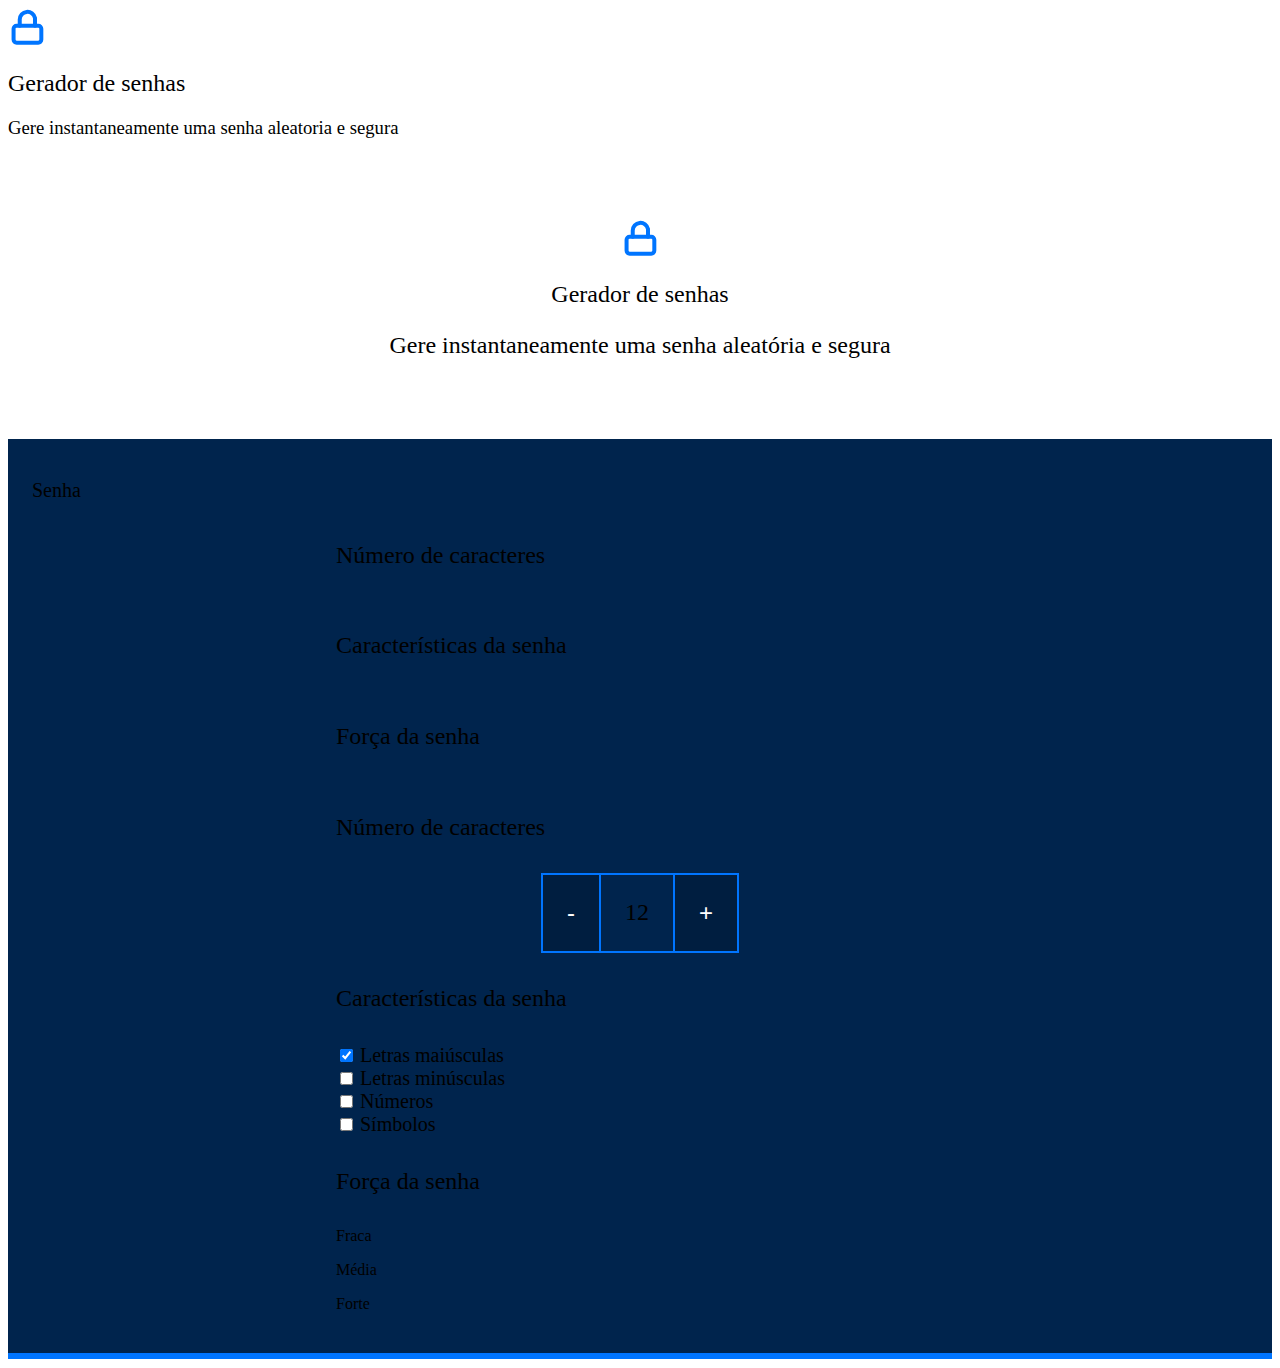
<file: index.html>
<!DOCTYPE html>
<html lang="en">
<head>
    <meta charset="UTF-8">
    <meta name="viewport" content="width=device-width, initial-scale=1.0">
    <title>Gerador de Senha</title>
    <link rel="stylesheet" href="styles.css">
</head>
<body>
    <img src="unlock.svg" alt="cadeado fechado">
    <h2 class="titulo-principal"> Gerador de senhas</h2>
    <h3 class="titulo-secundorio"> Gere instantaneamente uma senha aleatoria e segura</h3>
    <html lang="pt-BR">
        <div class="conteudo-titulo">
            <img src="unlock.svg" alt="cadeado fechado">
            <h2 class="titulo-principal">Gerador de senhas</h2>
            <h3 class="titulo-secundario">Gere instantaneamente uma senha aleatória e segura</h3>
        </div>
        <div class="conteudo-senha">
            <label for="senha">Senha</label>
            <input name="senha" type="text" id="campo-senha">
           
            <div class="parametro-coluna__senha">
                <div class="parametro-senha">
                    <h4 class="parametro-senha__titulo">Número de caracteres</h4>
                </div> 
                <div class="parametro-senha">
                    <h4 class="parametro-senha__titulo">Características da senha</h4>
                </div>
                <div class="parametro-senha">
                    <h4 class="parametro-senha__titulo">Força da senha</h4>
            </div>
            <div class="parametro-senha">
                <h4 class="parametro-senha__titulo">Número de caracteres</h4>
                <div class="parametro-senha-botoes">
                    <button class="parametro-senha__botao">-</button>
                    <p class="parametro-senha__texto">12</p>
                    <button class="parametro-senha__botao">+</button>
                </div>
            </div>  
            <div class="parametro-senha">
                <h4 class="parametro-senha__titulo">Características da senha</h4>
                <div class="parametro-senha-checkbox">
                    <input name="maiusculo" type="checkbox" checked>
                    <label for="maiusculo">Letras maiúsculas</label>
                </div>
                <div class="parametro-senha-checkbox">
                    <input name="minusculo" type="checkbox">
                    <label for="minusculo">Letras minúsculas</label>
                </div>
                <div class="parametro-senha-checkbox">
                    <input name="numero" type="checkbox">
                    <label for="numero">Números</label>
                </div>
                <div class="parametro-senha-checkbox">
                <input name="simbolo" type="checkbox">
                    <label for="simbolo">Símbolos</label>
                </div>
            </div>
            <div class="parametro-senha">
                <h4 class="parametro-senha__titulo">Força da senha</h4>
                <div class="barra"></div>
                <div class="forca fraca"></div>
                <div class="parametro-senha-textos">
                    <p>Fraca</p>
                    <p>Média</p>
                    <p>Forte</p>
                </div>
            </div>
            
            </div>
            
        </div>
            
</body>
</html>
</file>
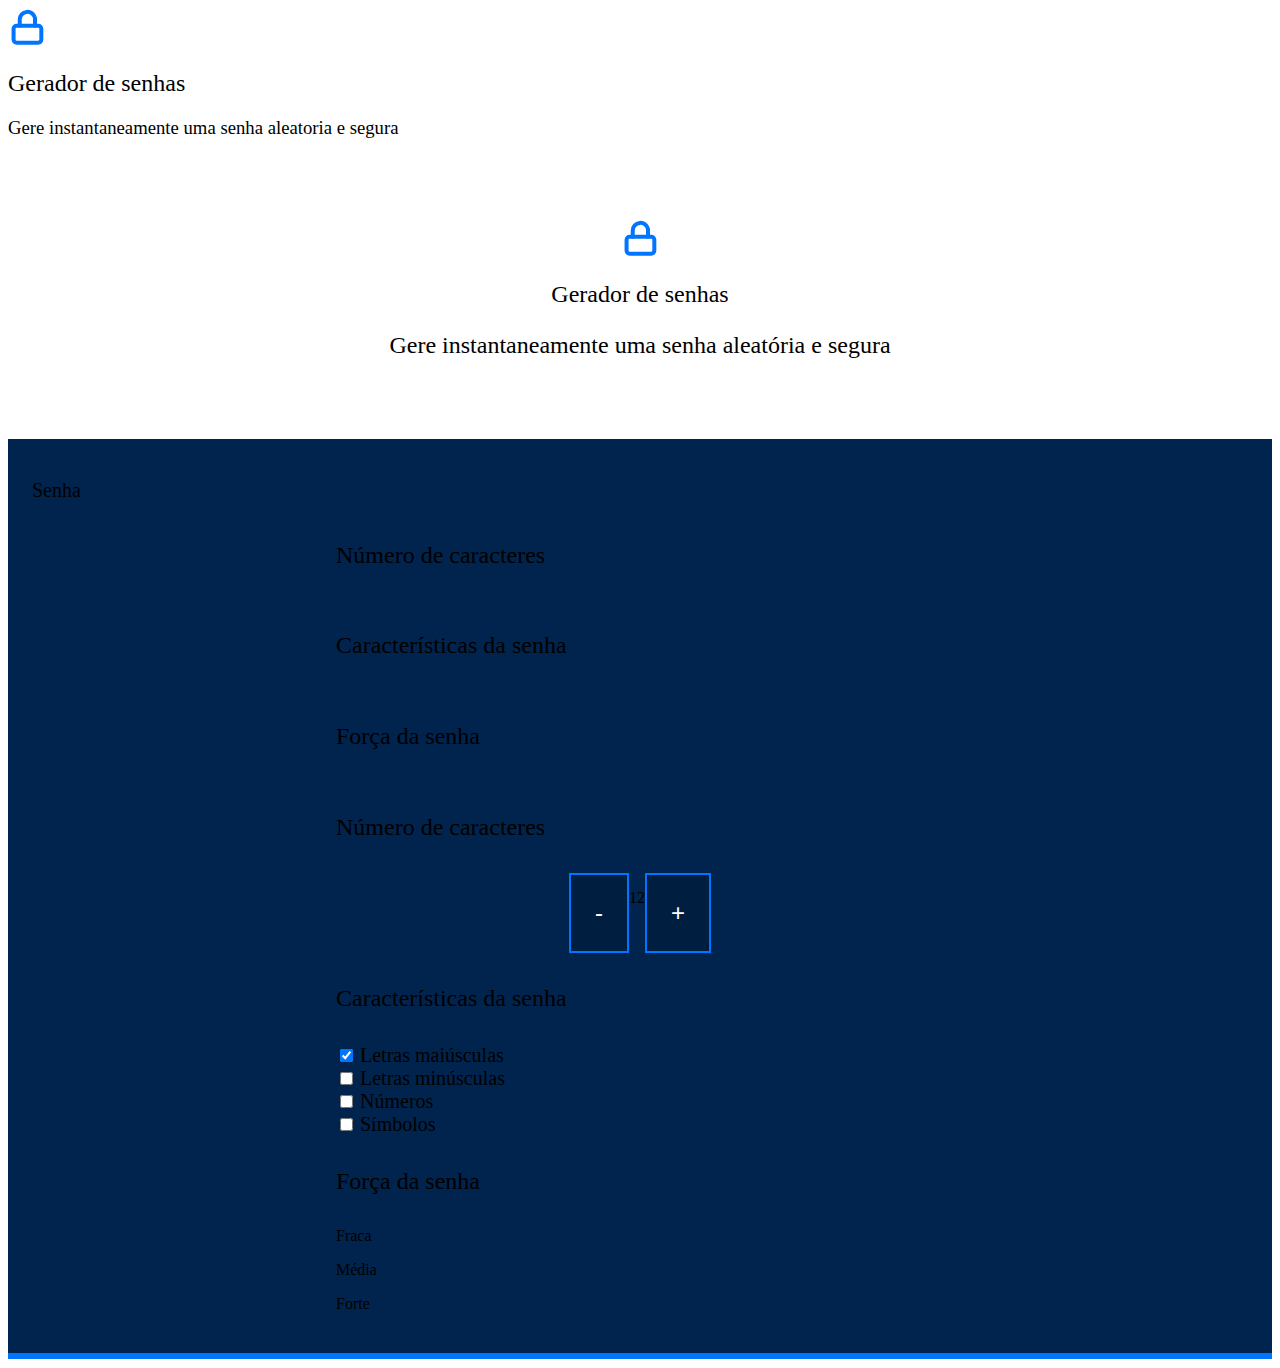
<file: Gerador-de-Senha-main/index.html>
<!DOCTYPE html>
<html lang="en">
<head>
    <meta charset="UTF-8">
    <meta name="viewport" content="width=device-width, initial-scale=1.0">
    <title>Gerador de Senha</title>
    <link rel="stylesheet" href="styles.css">
</head>
<body>
    <img src="unlock.svg" alt="cadeado fechado">
    <h2 class="titulo-principal"> Gerador de senhas</h2>
    <h3 class="titulo-secundorio"> Gere instantaneamente uma senha aleatoria e segura</h3>
    <html lang="pt-BR">
        <div class="conteudo-titulo">
            <img src="unlock.svg" alt="cadeado fechado">
            <h2 class="titulo-principal">Gerador de senhas</h2>
            <h3 class="titulo-secundario">Gere instantaneamente uma senha aleatória e segura</h3>
        </div>
        <div class="conteudo-senha">
            <label for="senha">Senha</label>
            <input name="senha" type="text" id="campo-senha">
           
            <div class="parametro-coluna__senha">
                <div class="parametro-senha">
                    <h4 class="parametro-senha__titulo">Número de caracteres</h4>
                </div> 
                <div class="parametro-senha">
                    <h4 class="parametro-senha__titulo">Características da senha</h4>
                </div>
                <div class="parametro-senha">
                    <h4 class="parametro-senha__titulo">Força da senha</h4>
            </div>
            <div class="parametro-senha">
                <h4 class="parametro-senha__titulo">Número de caracteres</h4>
                <div class="parametro-senha-botoes">
                    <button class="parametro-senha__botao">-</button>
                    <p class="parametro-senha__texto">12</p>
                    <button class="parametro-senha__botao">+</button>
                </div>
            </div>  
            <div class="parametro-senha">
                <h4 class="parametro-senha__titulo">Características da senha</h4>
                <div class="parametro-senha-checkbox">
                    <input name="maiusculo" type="checkbox" checked>
                    <label for="maiusculo">Letras maiúsculas</label>
                </div>
                <div class="parametro-senha-checkbox">
                    <input name="minusculo" type="checkbox">
                    <label for="minusculo">Letras minúsculas</label>
                </div>
                <div class="parametro-senha-checkbox">
                    <input name="numero" type="checkbox">
                    <label for="numero">Números</label>
                </div>
                <div class="parametro-senha-checkbox">
                <input name="simbolo" type="checkbox">
                    <label for="simbolo">Símbolos</label>
                </div>
            </div>
            <div class="parametro-senha">
                <h4 class="parametro-senha__titulo">Força da senha</h4>
                <div class="barra"></div>
                <div class="forca fraca"></div>
                <div class="parametro-senha-textos">
                    <p>Fraca</p>
                    <p>Média</p>
                    <p>Forte</p>
                </div>
                <div class="forca fraca"></div>
                
            </div>
            
            </div>
            
        </div>
            
</body>
</html>
</file>
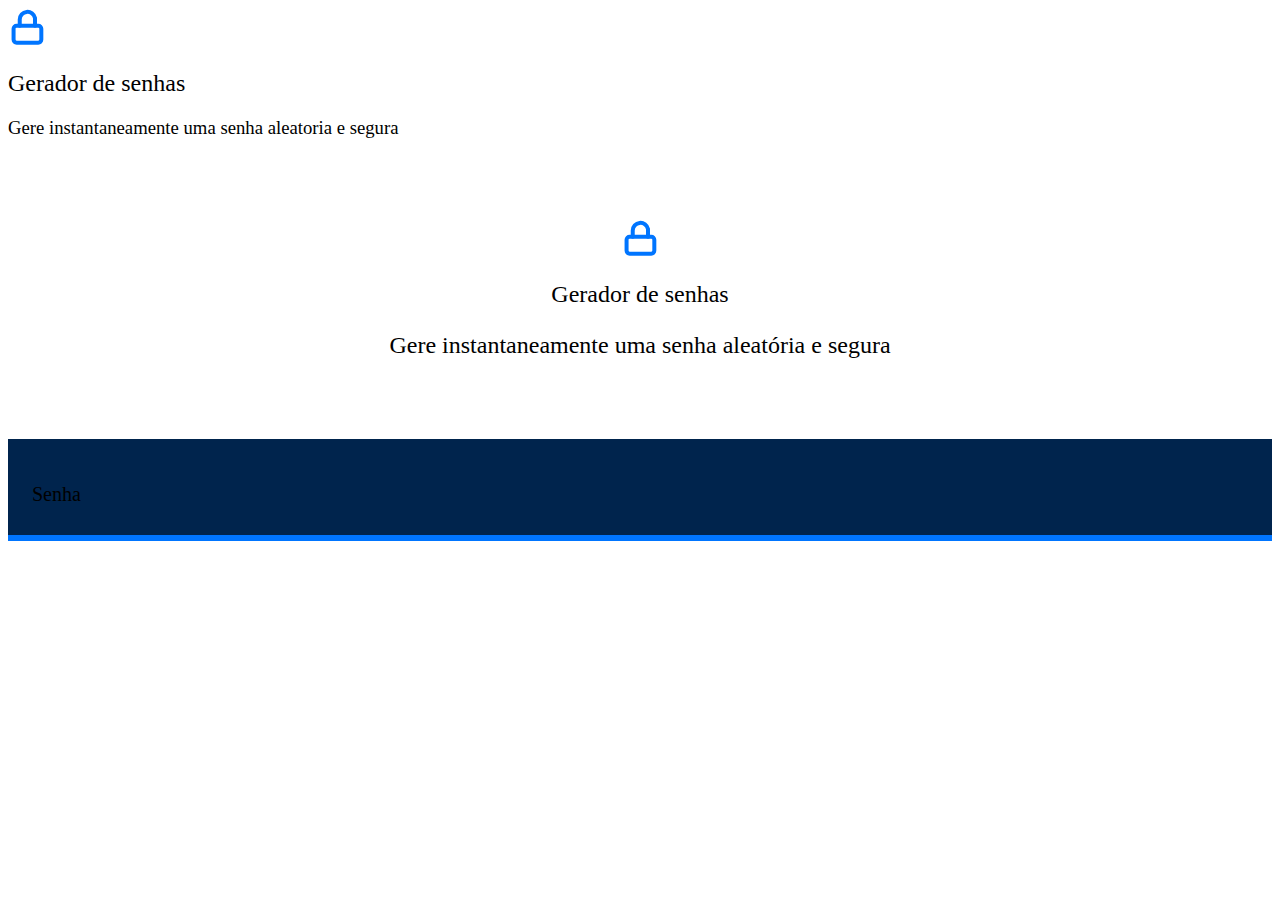
<file: Gerador-de-Senha-main/Gerador-de-Senha-main/index.html>
<!DOCTYPE html>
<html lang="en">
<head>
    <meta charset="UTF-8">
    <meta name="viewport" content="width=device-width, initial-scale=1.0">
    <title>Gerador de Senha</title>
    <link rel="stylesheet" href="styles.css">
</head>
<body>
    <img src="unlock.svg" alt="cadeado fechado">
    <h2 class="titulo-principal"> Gerador de senhas</h2>
    <h3 class="titulo-secundorio"> Gere instantaneamente uma senha aleatoria e segura</h3>
    <html lang="pt-BR">
        <div class="conteudo-titulo">
            <img src="unlock.svg" alt="cadeado fechado">
            <h2 class="titulo-principal">Gerador de senhas</h2>
            <h3 class="titulo-secundario">Gere instantaneamente uma senha aleatória e segura</h3>
        </div>
        <div class="conteudo-senha">
            <label for="senha">Senha</label>
            <input name="senha" type="text" id="campo-senha">
        </div>
            
</body>
</html>
</file>
<file: styles.css>
@import url('https://fonts.googleapis.com/css2?family=Roboto&display=swap');
@import url('https://fonts.googleapis.com/css2?family=Roboto&display=swap');
:root{
  --branco: white;
  --cor-de-fundo: #00162E;
  --fundo-senha: #00244D;
  --fundo-texto: #001E40;
  --borda: #0075FF;
  --roboto: 'Roboto', sans-serif;
  --roboto-mono: 'Roboto Mono', monospace;
}
.conteudo-senha{
  margin-top: 80px; 
  background: var(--fundo-senha);
  padding: 24px;
  border-bottom: 6px solid var(--borda);
}


.titulo-secundario{
  font-size: 24px;
}
.conteudo-titulo{
  text-align: center;
  margin-top: 80px;
}
*{
  font-weight: 400
}
.conteudo-senha{
  background: var(--fundo-senha);
  padding: 24px;
  border-bottom: 6px solid var(--borda);
}
#campo-senha{
  background-color: var(--fundo-senha);
  border: none;
  color: var(--branco);  
  font-family: var(--roboto-mono);
  font-size: 40px;
}
#campo-senha:focus{
  outline: none;
}
.conteudo{
  max-width: 1200px;
  margin: 0 auto;
}
.conteudo-senha{
  margin-top: 80px; 
  background: var(--fundo-senha);
  padding: 24px;
  border-bottom: 6px solid var(--borda);
}
.parametro{
  background-color: var(--fundo-texto);
  border: 2px solid var(--borda);
  margin-top: 32px;
  padding: 24px;
}
.parametro-titulo{
  font-family: var(--roboto-mono);
  font-size: 28px;
}
.parametro-senha__titulo{
  font-size:24px;
}
.parametro-coluna__senha{
  display: flex;
  flex-direction: column;
  justify-content: center;
  @media screen and (min-width: 768px) {
    .parametro-coluna__senha{
        flex-direction: row;
    }
}
}
#campo-senha{
  background-color: var(--fundo-senha);
  border: none;
  color: var(--branco);
  font-family: var(--roboto-mono);
  font-size: 40px;
  width: 70%;
}
.parametro-senha{
  width: 50%;
  margin: 0 auto;
}
.parametro-senha-botoes{
  display: flex;
  justify-content: center;
}
.parametro-senha__botao{
  background-color: var(--fundo-texto);
  color: var(--branco);
  border: 2px solid var(--borda);
  padding: 24px;
  font-size: 24px;
}
.parametro-senha__botao{
  background-color: var(--fundo-texto);
  color: var(--branco);
  border: 2px solid var(--borda);
  padding: 24px;
  font-size: 24px;
  cursor: pointer;
}
label{
  font-size: 20px;
}
.checkbox{
  width: 20px;
  height: 20px;
  cursor: pointer;
}
.parametro-senha__texto{
  padding: 24px;
  border-top: 2px solid var(--borda);
  border-bottom: 2px solid var(--borda);
  margin: 0;
  font-size: 24px;
}
</file>
<file: Gerador-de-Senha-main/styles.css>
@import url('https://fonts.googleapis.com/css2?family=Roboto&display=swap');
@import url('https://fonts.googleapis.com/css2?family=Roboto&display=swap');
:root{
  --branco: white;
  --cor-de-fundo: #00162E;
  --fundo-senha: #00244D;
  --fundo-texto: #001E40;
  --borda: #0075FF;
  --roboto: 'Roboto', sans-serif;
  --roboto-mono: 'Roboto Mono', monospace;
}
.conteudo-senha{
  margin-top: 80px; 
  background: var(--fundo-senha);
  padding: 24px;
  border-bottom: 6px solid var(--borda);
}


.titulo-secundario{
  font-size: 24px;
}
.conteudo-titulo{
  text-align: center;
  margin-top: 80px;
}
*{
  font-weight: 400
}
.conteudo-senha{
  background: var(--fundo-senha);
  padding: 24px;
  border-bottom: 6px solid var(--borda);
}
#campo-senha{
  background-color: var(--fundo-senha);
  border: none;
  color: var(--branco);  
  font-family: var(--roboto-mono);
  font-size: 40px;
}
#campo-senha:focus{
  outline: none;
}
.conteudo{
  max-width: 1200px;
  margin: 0 auto;
}
.conteudo-senha{
  margin-top: 80px; 
  background: var(--fundo-senha);
  padding: 24px;
  border-bottom: 6px solid var(--borda);
}
.parametro{
  background-color: var(--fundo-texto);
  border: 2px solid var(--borda);
  margin-top: 32px;
  padding: 24px;
}
.parametro-titulo{
  font-family: var(--roboto-mono);
  font-size: 28px;
}
.parametro-senha__titulo{
  font-size:24px;
}
.parametro-coluna__senha{
  display: flex;
  flex-direction: column;
  justify-content: center;
  @media screen and (min-width: 768px) {
    .parametro-coluna__senha{
        flex-direction: row;
    }
}
}
#campo-senha{
  background-color: var(--fundo-senha);
  border: none;
  color: var(--branco);
  font-family: var(--roboto-mono);
  font-size: 40px;
  width: 70%;
}
.parametro-senha{
  width: 50%;
  margin: 0 auto;
}
.parametro-senha-botoes{
  display: flex;
  justify-content: center;
}
.parametro-senha__botao{
  background-color: var(--fundo-texto);
  color: var(--branco);
  border: 2px solid var(--borda);
  padding: 24px;
  font-size: 24px;
}
.parametro-senha__botao{
  background-color: var(--fundo-texto);
  color: var(--branco);
  border: 2px solid var(--borda);
  padding: 24px;
  font-size: 24px;
  cursor: pointer;
}
label{
  font-size: 20px;
}
.checkbox{
  width: 20px;
  height: 20px;
  cursor: pointer;
}
</file>
<file: Gerador-de-Senha-main/Gerador-de-Senha-main/styles.css>
@import url('https://fonts.googleapis.com/css2?family=Roboto&display=swap');
@import url('https://fonts.googleapis.com/css2?family=Roboto&display=swap');
:root{
  --branco: white;
  --cor-de-fundo: #00162E;
  --fundo-senha: #00244D;
  --fundo-texto: #001E40;
  --borda: #0075FF;
  --roboto: 'Roboto', sans-serif;
  --roboto-mono: 'Roboto Mono', monospace;
}
.conteudo-senha{
  margin-top: 80px; 
  background: var(--fundo-senha);
  padding: 24px;
  border-bottom: 6px solid var(--borda);
}


.titulo-secundario{
  font-size: 24px;
}
.conteudo-titulo{
  text-align: center;
  margin-top: 80px;
}
*{
  font-weight: 400
}
.conteudo-senha{
  background: var(--fundo-senha);
  padding: 24px;
  border-bottom: 6px solid var(--borda);
}
#campo-senha{
  background-color: var(--fundo-senha);
  border: none;
  color: var(--branco);  
  font-family: var(--roboto-mono);
  font-size: 40px;
}
#campo-senha:focus{
  outline: none;
}
.conteudo{
  max-width: 1200px;
  margin: 0 auto;
}
.conteudo-senha{
  margin-top: 80px; 
  background: var(--fundo-senha);
  padding: 24px;
  border-bottom: 6px solid var(--borda);
}
.parametro{
  background-color: var(--fundo-texto);
  border: 2px solid var(--borda);
  margin-top: 32px;
  padding: 24px;
}
.parametro-titulo{
  font-family: var(--roboto-mono);
  font-size: 28px;
}
.parametro-senha__titulo{
  font-size:24px;
}
.parametro-coluna__senha{
  display: flex;
  flex-direction: column;
  justify-content: center;
  @media screen and (min-width: 768px) {
    .parametro-coluna__senha{
        flex-direction: row;
    }
}
}
#campo-senha{
  background-color: var(--fundo-senha);
  border: none;
  color: var(--branco);
  font-family: var(--roboto-mono);
  font-size: 40px;
  width: 70%;
}
.parametro-senha{
  width: 50%;
  margin: 0 auto;
}
.parametro-senha-botoes{
  display: flex;
  justify-content: center;
}
.parametro-senha__botao{
  background-color: var(--fundo-texto);
  color: var(--branco);
  border: 2px solid var(--borda);
  padding: 24px;
  font-size: 24px;
}
.parametro-senha__botao{
  background-color: var(--fundo-texto);
  color: var(--branco);
  border: 2px solid var(--borda);
  padding: 24px;
  font-size: 24px;
  cursor: pointer;
}
label{
  font-size: 20px;
}
.checkbox{
  width: 20px;
  height: 20px;
  cursor: pointer;
}
</file>
